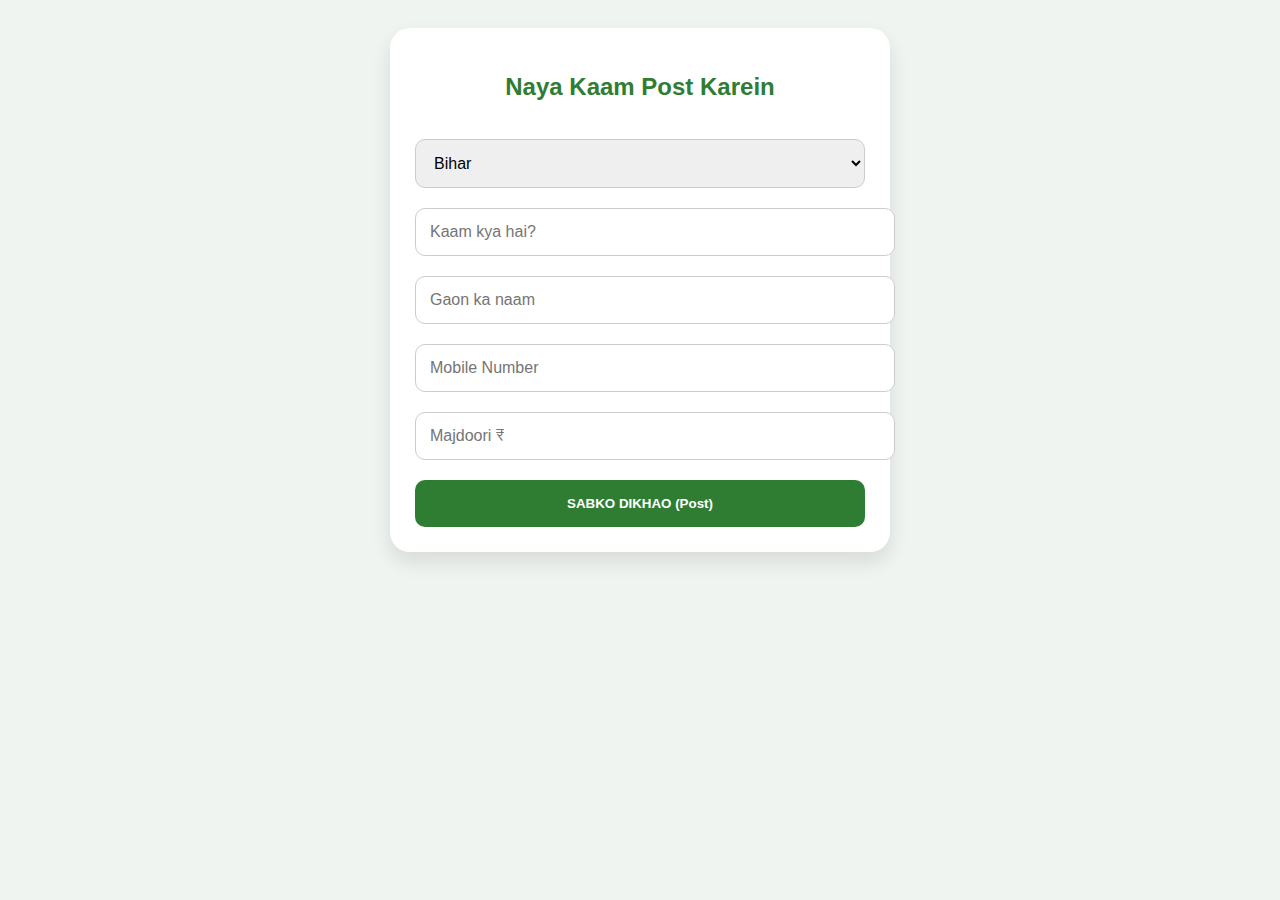
<file: post.html>
<!DOCTYPE html>
<html lang="hi">
<head>
    <meta charset="UTF-8">
    <meta name="viewport" content="width=device-width, initial-scale=1.0">
    <title>Post | Kishan Dosti</title>
    <style>
        body { font-family: sans-serif; background: #f0f4f0; padding: 20px; }
        .card { background: white; padding: 25px; border-radius: 20px; max-width: 450px; margin: auto; box-shadow: 0 10px 20px rgba(0,0,0,0.1); }
        select, input { width: 100%; padding: 14px; margin-bottom: 20px; border: 1px solid #ccc; border-radius: 10px; font-size: 1rem; }
        button { width: 100%; padding: 16px; background: #2e7d32; color: white; border: none; border-radius: 10px; font-weight: bold; cursor: pointer; }
    </style>
</head>
<body>
<div class="card">
    <h2 style="text-align:center; color:#2e7d32;">Naya Kaam Post Karein</h2><br>
    <select id="st"><option>Bihar</option><option>Uttar Pradesh</option><option>West Bengal</option><option>Jharkhand</option></select>
    <input type="text" id="t" placeholder="Kaam kya hai?">
    <input type="text" id="l" placeholder="Gaon ka naam">
    <input type="tel" id="p" placeholder="Mobile Number">
    <input type="text" id="pr" placeholder="Majdoori ₹">
    <button id="btn" onclick="send()">SABKO DIKHAO (Post)</button>
</div>

<script>
    async function send() {
        const btn = document.getElementById('btn');
        const st = document.getElementById('st').value;
        const t = document.getElementById('t').value;
        const l = document.getElementById('l').value;
        const p = document.getElementById('p').value;
        const pr = document.getElementById('pr').value;

        if(!t || !p) return alert("Details bharein!");
        btn.innerHTML = "Saving... ⏳"; btn.disabled = true;

        try {
            // 1. Purana data lao
            const res = await fetch('https://api.jsonbin.io/v3/b/65df4b68dc74654018ac93d9/latest', {
                headers: { 'X-Master-Key': '$2a$10$vN0U4p.N99n.73eC6rA9UeRkM.E9sD.eP5Y.G/Yk1w3qH.e4U.S.G' }
            });
            const old = await res.json();
            const newList = [{st, t, l, p, pr}, ...old.record.posts].slice(0, 20);

            // 2. Naya data save karo
            await fetch('https://api.jsonbin.io/v3/b/65df4b68dc74654018ac93d9', {
                method: 'PUT',
                headers: { 'Content-Type': 'application/json', 'X-Master-Key': '$2a$10$vN0U4p.N99n.73eC6rA9UeRkM.E9sD.eP5Y.G/Yk1w3qH.e4U.S.G' },
                body: JSON.stringify({ posts: newList })
            });

            alert("Safalta! Live ho gaya.");
            window.location.href = "index.html";
        } catch (e) {
            alert("Network Error!");
            btn.innerHTML = "Retry"; btn.disabled = false;
        }
    }
</script>
</body>
</html>
</file>
